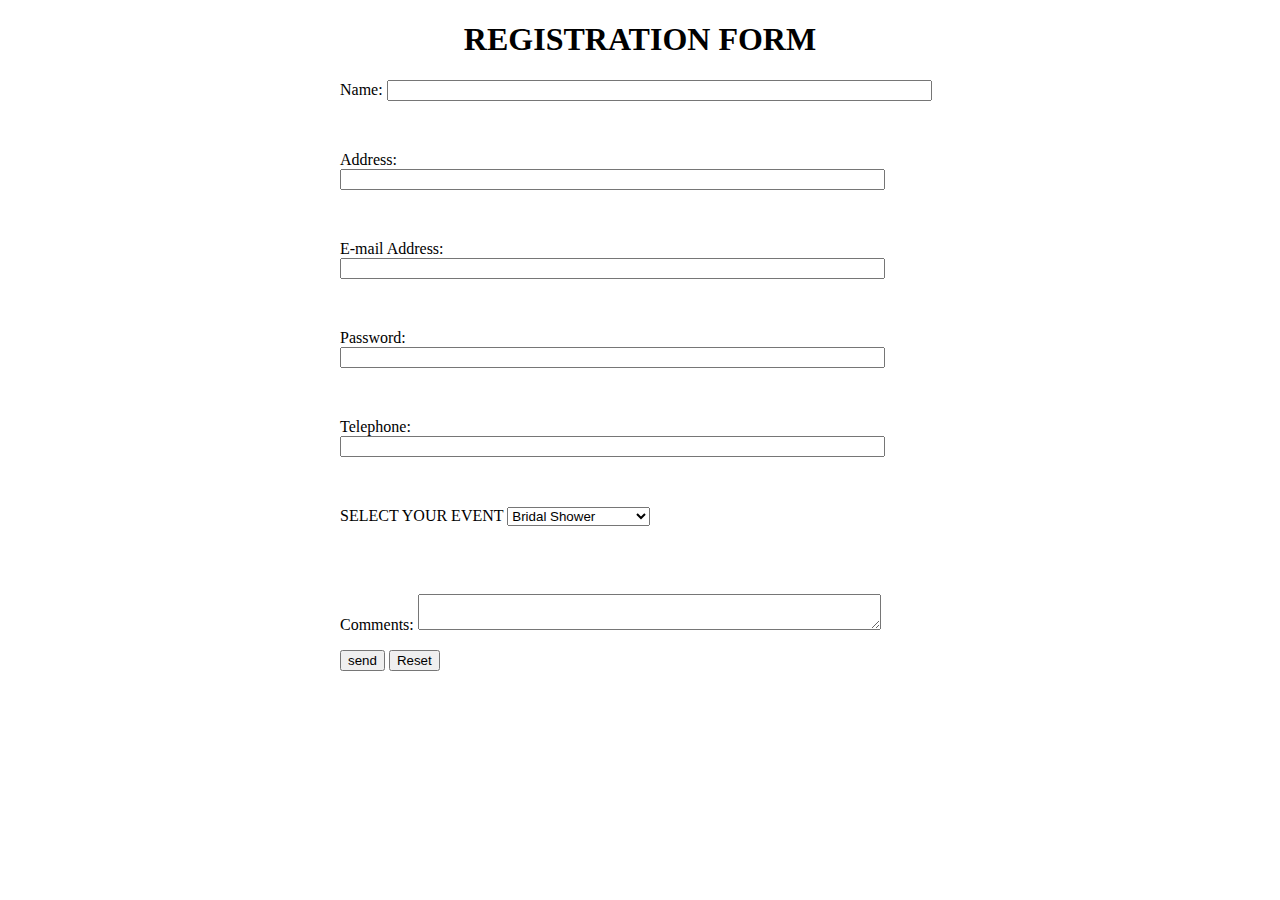
<file: OEL WEB KINZA/RegistrationForm.html>
<!DOCTYPE html>
<html>
<head>
    <meta charset='utf-8'>
    <meta http-equiv='X-UA-Compatible' content='IE=edge'>
    <title>Page Title</title>
    <meta name='viewport' content='width=device-width, initial-scale=1'>
    <script>
        function GEEKFORGEEKS() {
            var name = 
                document.forms["RegForm"]["Name"];
            var email = 
                document.forms["RegForm"]["EMail"];
            var phone = 
                document.forms["RegForm"]["Telephone"];
            var what = 
                document.forms["RegForm"]["Subject"];
            var password = 
                document.forms["RegForm"]["Password"];
            var address = 
                document.forms["RegForm"]["Address"];

            if (name.value == "") {
                window.alert("Please enter your name.");
                name.focus();
                return false;
            }

            if (address.value == "") {
                window.alert("Please enter your address.");
                address.focus();
                return false;
            }

            if (email.value == "") {
                window.alert(
                  "Please enter a valid e-mail address.");
                email.focus();
                return false;
            }

            if (phone.value == "") {
                window.alert(
                  "Please enter your telephone number.");
                phone.focus();
                return false;
            }

            if (password.value == "") {
                window.alert("Please enter your password");
                password.focus();
                return false;
            }

            if (what.selectedIndex < 1) {
                alert("Please enter your event.");
                what.focus();
                return false;
            }
            return true;
        }
    </script>

    <style>
        div {
            box-sizing: border-box;
            width: 100%;
            border: 100px solid black;
            float: left;
            align-content: center;
            align-items: center;
        }

        form {
            margin: 0 auto;
            width: 600px;
        }
    </style>
</head>
<body>
    <h1 style="text-align: center;">REGISTRATION FORM</h1>
        <form name="RegForm" action="/submit.php" 
              onsubmit="return GEEKFORGEEKS()" method="post">
            <p>Name: <input type="text" 
                            size="65" name="Name" /></p>
            <br />
            <p>Address: <input type="text" 
                               size="65" name="Address" />
          </p>
            <br />
            <p>E-mail Address: <input type="text" 
                            size="65" name="EMail" /></p>
            <br />
            <p>Password: <input type="text" 
                         size="65" name="Password" /></p>
            <br />
            <p>Telephone: <input type="text" 
                        size="65" name="Telephone" /></p>
            <br />
  
            <p>
                SELECT YOUR EVENT
                <select type="text" value="" name="Subject">
                    <option>Bridal Shower</option>
                    <option>Birthday Celebration</option>
                    <option>Nikkah Ceremony</option>
                    <option>Iftar Party</option>
                    <option>Mehndi/Mayoon</option>
                </select>
            </p>
            <br />
            <br />
            <p>Comments: <textarea cols="55" 
                              name="Comment"> </textarea></p>
            <p>
                <input type="submit" 
                       value="send" name="Submit" />
                <input type="reset" 
                       value="Reset" name="Reset" />
            </p>
        </form>
</body>
</html>
</file>
